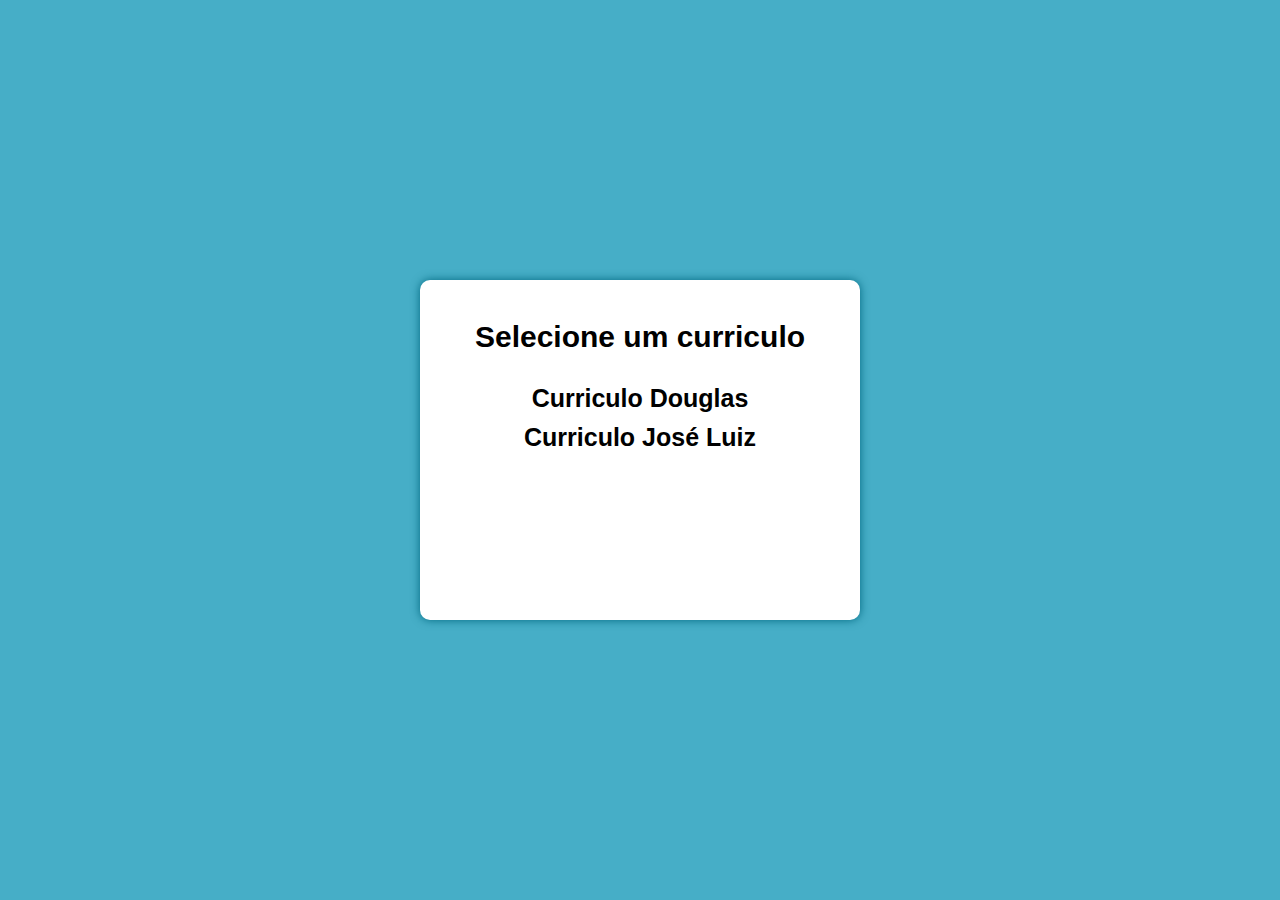
<file: index.html>
<!DOCTYPE html>
<html lang="en">
<head>
    <meta charset="UTF-8">
    <meta name="viewport" content="width=device-width, initial-scale=1.0">
    <link rel="stylesheet" href="menucss.css">
    <title>Menu</title>
</head>
<body class="body">
    <div class="menu-box">
    <h1 class="titulo-menu">Selecione um curriculo</h1>
    <ul class="lista-menu">
        <li class="menu-item"><a class="menu-link" href="curriculos&readme/douglas.html">Curriculo Douglas</a></li>
        <li class="menu-item"><a class="menu-link" href="curriculos&readme/curriculo-joseluiz.html">Curriculo José Luiz</a></li>
    </ul>
</div>
</body>
</html>
</file>
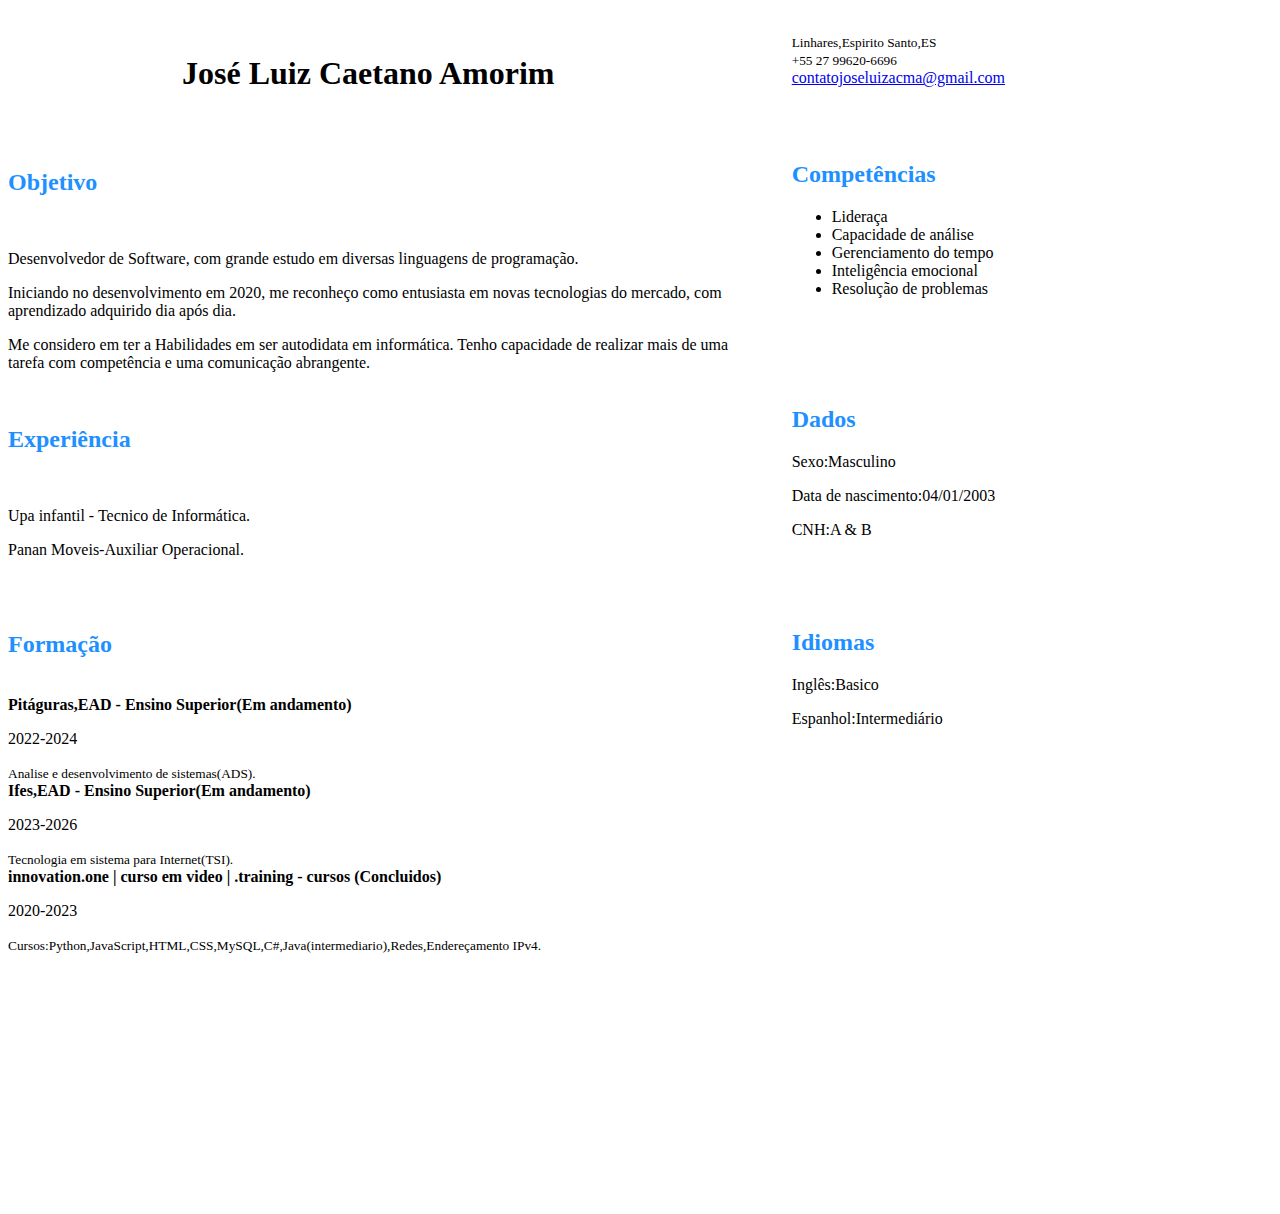
<file: curriculo-joseluiz.html>
<!DOCTYPE html>
<html lang="pt-br">

<head>
    <meta charset="UTF-8">
    <meta name="viewport" content="width=device-width, initial-scale=1.0">
    <title>Curriculo Lattes</title>
</head>

<body style="display: flex;">
    <div style="flex: 6; padding-top: 2%; padding-bottom: 20%;">
        <h1 style="text-align: center;">José Luiz Caetano Amorim</h1>
        <br>
        <br>
        <h2 style="color:dodgerblue; ">Objetivo</h2>
        <br>
        <p>Desenvolvedor de Software, com grande estudo em diversas linguagens de programação.</p>
        <p>Iniciando no desenvolvimento em 2020, me reconheço como entusiasta em novas tecnologias do mercado, com
            aprendizado adquirido dia após dia.</p>
        <p>Me considero em ter a Habilidades em ser autodidata em informática. Tenho capacidade de realizar mais de uma
            tarefa com competência e uma comunicação abrangente.</p>
        <br>
        <h2 style="color: dodgerblue; ">Experiência
        </h2>
        <br>
        <p>Upa infantil - Tecnico de Informática.</p>
        <p>Panan Moveis-Auxiliar Operacional.</p>
        <br>
        <br>
        <h2 style="color: dodgerblue; ">Formação</h2>
        <br>
        <b>Pitáguras,EAD - Ensino Superior(Em andamento)</b>
        <p>2022-2024</p>
        <small>Analise e desenvolvimento de sistemas(ADS).</small>
        <br>
        <b>Ifes,EAD - Ensino Superior(Em andamento)</b>
        <p>2023-2026</p>
        <small>Tecnologia em sistema para Internet(TSI).</small>
        <br>
        <b>innovation.one | curso em video | .training - cursos (Concluidos)</b>
        <p>2020-2023</p>
        <small>Cursos:Python,JavaScript,HTML,CSS,MySQL,C#,Java(intermediario),Redes,Endereçamento IPv4.</small>
    </div>
    <div style="flex: 4; padding-top: 2%; padding-left: 5%;">
        <small>Linhares,Espirito Santo,ES</small>
        <br>
        <small>+55 27 99620-6696</small>
        <br>
        <a href="mailto:contatojoseluizacma@gmail.com">contatojoseluizacma@gmail.com</a>
        <br>
        <br>
        <br>
        <br>
        <h2 style="color: dodgerblue; ">Competências</h2>
        <ul>
            <li>Lideraça</li>
            <li>Capacidade de análise</li>
            <li>Gerenciamento do tempo</li>
            <li>Inteligência emocional</li>
            <li>Resolução de problemas</li>
        </ul>
        <br>
        <br>
        <br>
        <br>
        <h2 style="color: dodgerblue; ">Dados</h2>
        <p>Sexo:Masculino</p>
        <p>Data de nascimento:04/01/2003</p>
        <p>CNH:A & B</p>
        <br>
        <br>
        <br>
        <h2 style="color: dodgerblue; ">Idiomas</h2>
        <p>Inglês:Basico</p>
        <p>Espanhol:Intermediário</p>
        <br>

    </div>
</body>

</html>
</file>
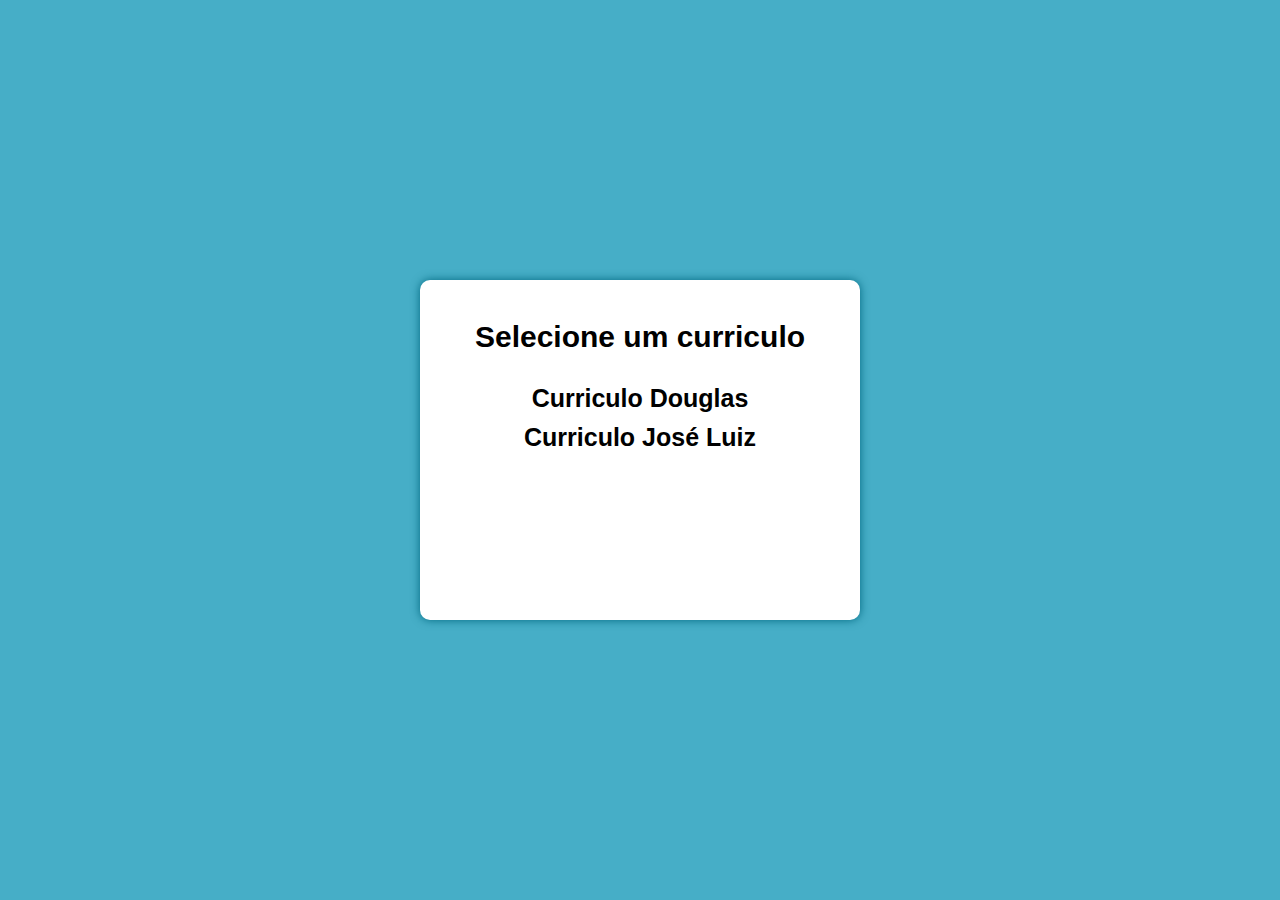
<file: menu.html>
<!DOCTYPE html>
<html lang="en">
<head>
    <meta charset="UTF-8">
    <meta name="viewport" content="width=device-width, initial-scale=1.0">
    <link rel="stylesheet" href="menucss.css">
    <title>Menu</title>
</head>
<body class="body">
    <div class="menu-box">
    <h1 class="titulo-menu">Selecione um curriculo</h1>
    <ul class="lista-menu">
        <li class="menu-item"><a class="menu-link" href="douglas.html">Curriculo Douglas</a></li>
        <li class="menu-item"><a class="menu-link" href="curriculo-joseluiz.html">Curriculo José Luiz</a></li>
    </ul>
</div>
</body>
</html>
</file>
<file: menucss.css>
.body {
    margin: 0;
    padding: 0;
    background-color: #46aec7;  /*Cor de fundo */
    display: flex;
    justify-content: center;
    align-items: center;
    min-height: 100vh;
}

.menu-box {
    background-color: #FFF; /* Cor da caixa */
    border-radius: 10px;
    padding: 20px;
    text-align: center;
    box-shadow: 0px 0px 10px #00687f;
    border-color: #333;
    width: 400px;
    height: 300px;
}

.titulo-menu { /* Classe para o título */
    font-size: 30px;
    margin-bottom: 30px;
    font-family: Verdana, Geneva, Tahoma, sans-serif;
}

.lista-menu { /* Classe para a lista */
    list-style-type: none;
    padding: 0;
    margin: 0;
}

.menu-item { /* Classe para os itens da lista */
    margin-bottom: 10px;
    font-family: Verdana, Geneva, Tahoma, sans-serif;
    font-size: 25px;
}

.menu-link { /* Classe para os links */
    text-decoration: none;
    color: #000000;
    font-weight: bold;
}

.menu-link:hover { /* Classe para a cor quando passa o mouse */
    color: #238ba3;
}

.h1 {
    font-size: 24px;
    margin-bottom: 20px;
}

.ul {
    list-style-type: none;
    padding: 0;
    margin: 0;
}

.li {
    margin-bottom: 10px;
}
</file>
